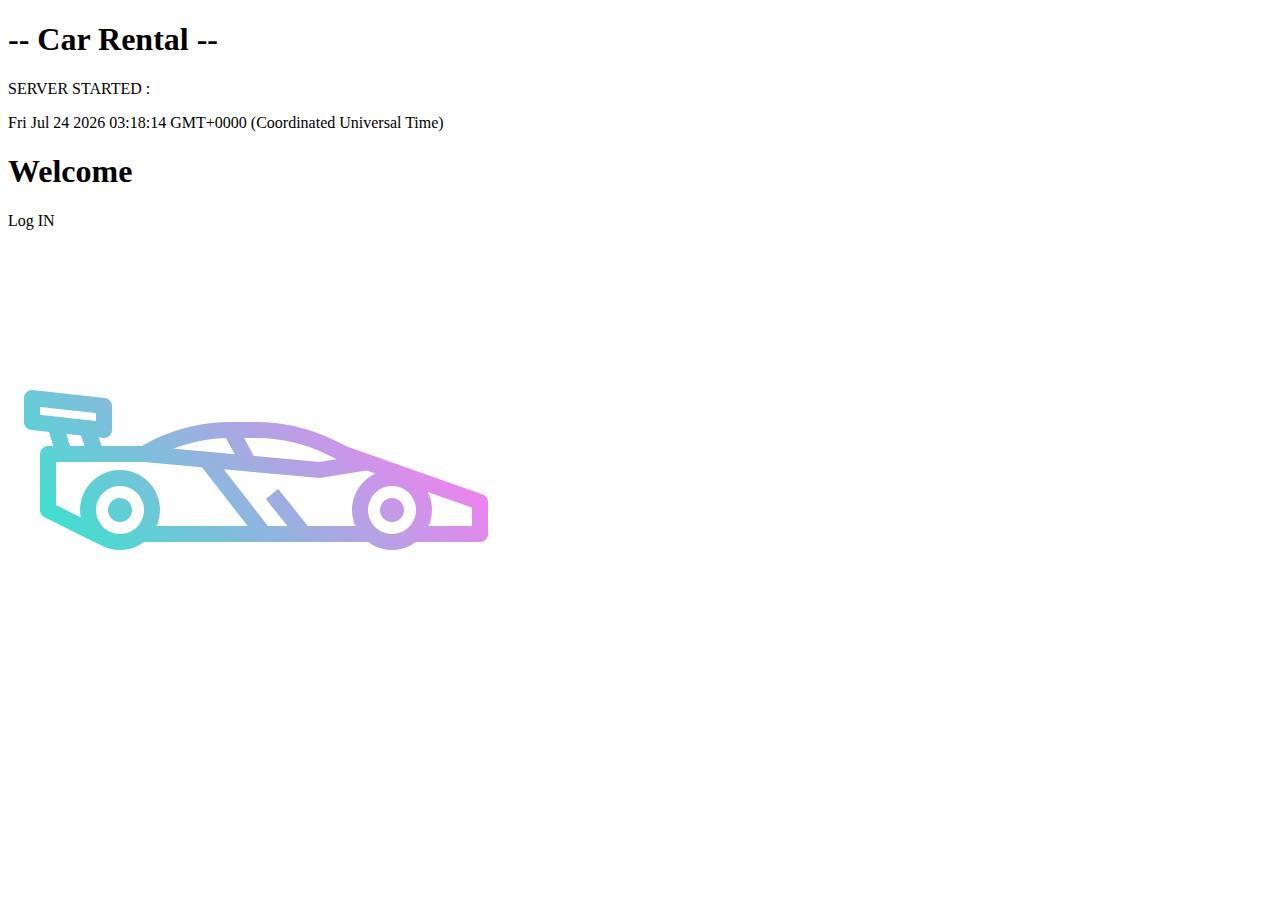
<file: src/main/resources/templates/index.html>
<!DOCTYPE html>
<html lang="en" xmlns:th="http://www.thymeleaf.org">
<head>
    <meta charset="UTF-8">
    <title>Index Page</title>
</head>
<body th:align="center">

<h1 class="paragraphBold">-- Car Rental --</h1>
    <p class="paragraph"> SERVER STARTED : </p>
    <p class="paragraph2" id="time"></p>

<h1>Welcome</h1>
<a th:href="@{/login}">Log IN</a>



<br>
<img src="racing-car.png">


</body>
</html>

<script>
    document.getElementById("time").innerHTML = Date();
</script>
</file>
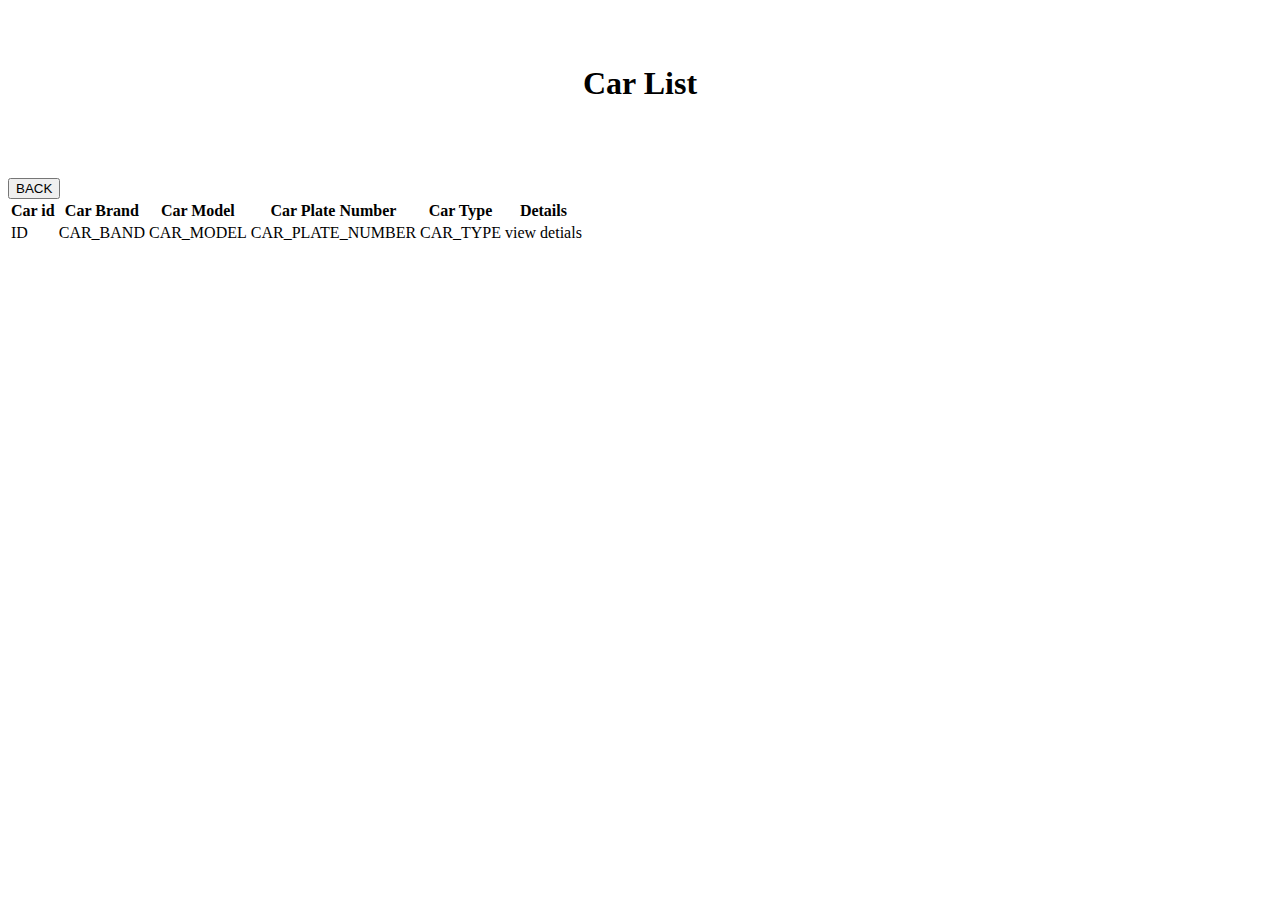
<file: src/main/resources/templates/allCarList.html>
<!DOCTYPE html>
<html lang="en" xmlns:th="http://www.thymeleaf.org">
<head>
    <meta charset="UTF-8">
    <title>Car</title>
    <link href="https://fonts.googleapis.com/css?family=Poppins&display=swap" rel="stylesheet">
    <link rel="stylesheet" th:href="@{/webjars/bootstrap/4.4.1/css/bootstrap.min.css}" />  <!-- ładuje css y -->
    <script th:src="@{/webjars/jquery/3.4.1/jquery.min.js}"></script>                       <!-- namiary na pliki javascriptowe -->
    <script th:src="@{/webjars/bootstrap/4.4.1/js/bootstap.min.js}"></script>
</head>
<body>

<br>
<br>

<h1 align="center" class="h1topic">Car List</h1>

<br>
<br>
<br>


<div class="container">

    <form method="post" action="/home">         <!-- button Back -->
        <input type="submit" value="BACK">
    </form>

        <table class="table">
            <thead>
            <tr>
                <th>Car id</th>
                <th>Car Brand</th>
                <th>Car Model</th>
                <th>Car Plate Number</th>
                <th>Car Type</th>
                <th>Details</th>
            </tr>
            </thead>
            <tbody>
            <tr th:each="car : ${carList}">
                <td th:text="${car.carId}">ID</td>
                <td th:text="${car.carBrand}">CAR_BAND</td>
                <td th:text="${car.carModel}">CAR_MODEL</td>
                <td th:text="${car.carPlateNumber}">CAR_PLATE_NUMBER</td>
                <td th:text="${car.carType}">CAR_TYPE</td>
                <td>view detials</td>
            </tr>
            </tbody>
        </table>
</div>

</body>
</html>
</file>
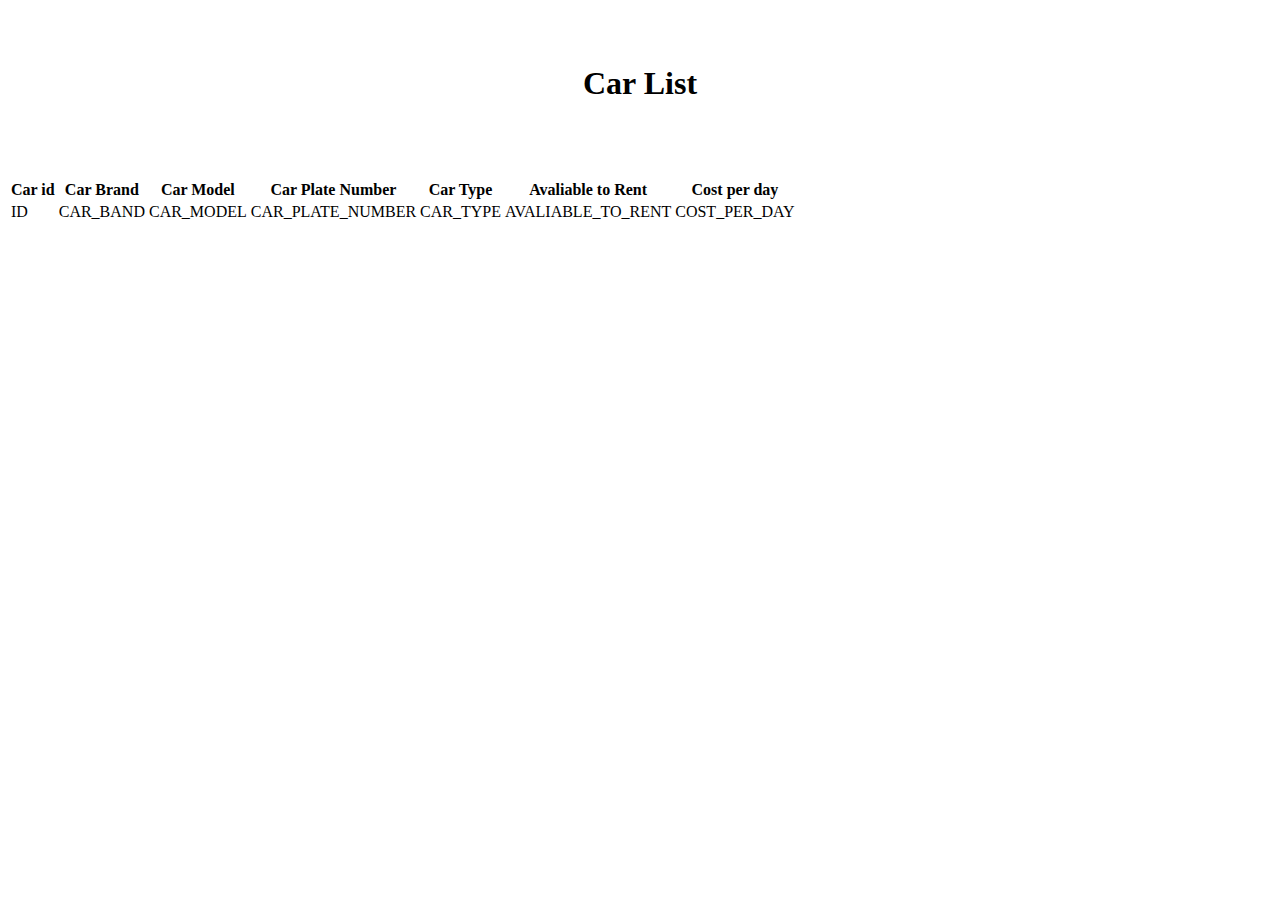
<file: src/main/resources/templates/allPriceCarList.html>
<!DOCTYPE html>
<html lang="en" xmlns:th="http://www.thymeleaf.org">
<head>
    <meta charset="UTF-8">
    <title>Car</title>
    <link href="https://fonts.googleapis.com/css?family=Poppins&display=swap" rel="stylesheet">
    <link rel="stylesheet" th:href="@{/webjars/bootstrap/4.4.1/css/bootstrap.min.css}" />  <!-- ładuje css y -->
    <script th:src="@{/webjars/jquery/3.4.1/jquery.min.js}"></script>                       <!-- namiary na pliki javascriptowe -->
    <script th:src="@{/webjars/bootstrap/4.4.1/js/bootstap.min.js}"></script>
</head>
<body>

<br>
<br>

<h1 align="center" class="h1topic">Car List</h1>

<br>
<br>
<br>


<div class="container">

    <!--    <div  th:if="${not #lists.isEmpty(carbyid)}">-->


    <table class="table">
        <thead>
        <tr>
            <th>Car id</th>
            <th>Car Brand</th>
            <th>Car Model</th>
            <th>Car Plate Number</th>
            <th>Car Type</th>
            <th>Avaliable to Rent</th>
            <th>Cost per day</th>
        </tr>
        </thead>
        <tbody>
        <tr th:each="car : ${carList}">
            <td th:text="${car.getCarId()}">ID</td>
            <td th:text="${car.getCarBrand()}">CAR_BAND</td>
            <td th:text="${car.getCarModel()}">CAR_MODEL</td>
            <td th:text="${car.getCarPlateNumber()}">CAR_PLATE_NUMBER</td>
            <td th:text="${car.getCarType()}">CAR_TYPE</td>
            <td th:text="${car.isAvaliableToRent()}">AVALIABLE_TO_RENT</td>
            <td th:text="${car.getCostPerDay()}">COST_PER_DAY</td>
        </tr>
        </tbody>
    </table>
    <!--    </div>-->
</div>

</body>
</html>
</file>
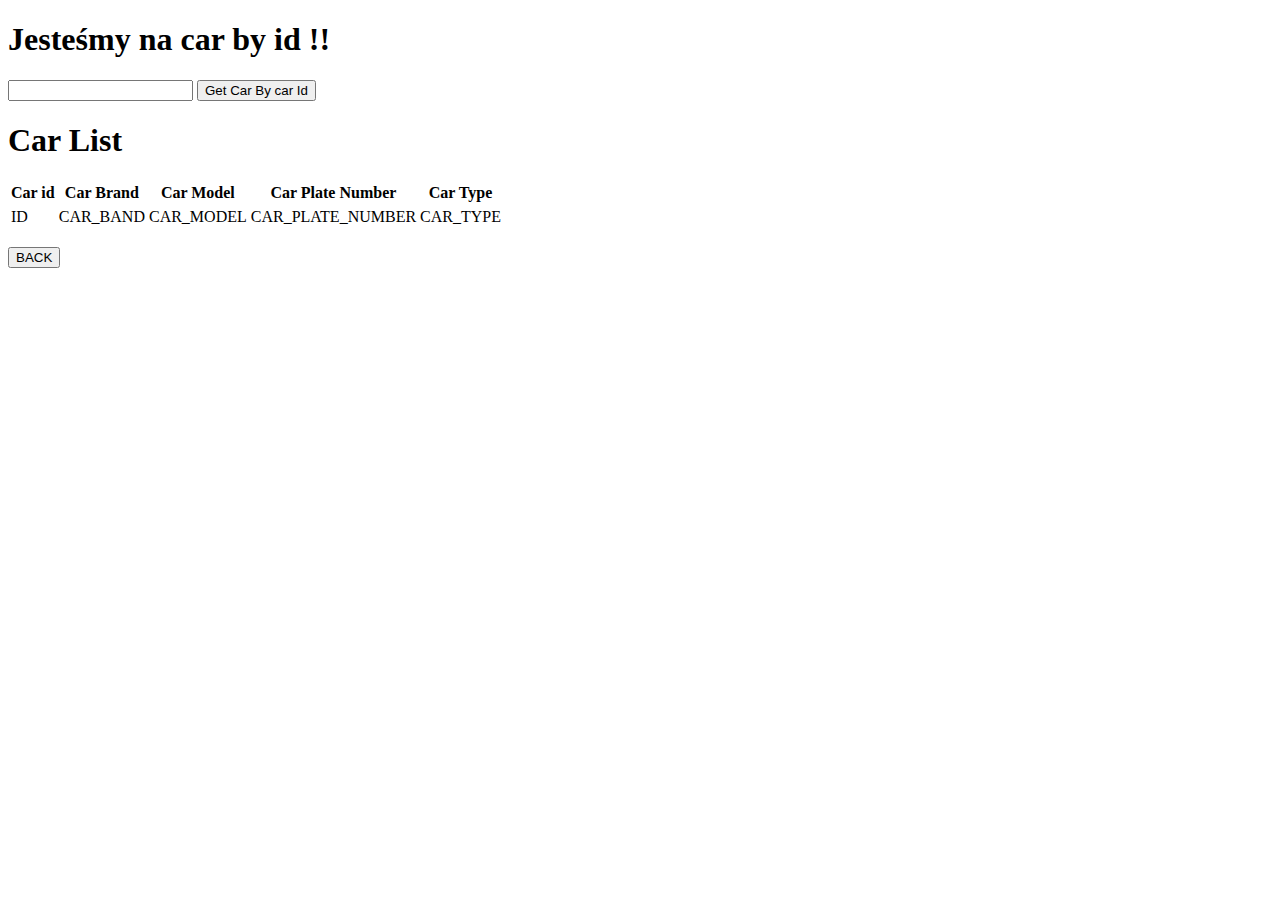
<file: src/main/resources/templates/carbyid.html>
<!DOCTYPE html>
<html lang="en" xmlns:th="http://www.thymeleaf.org">
<head>
    <meta charset="UTF-8">
    <title>Car</title>
</head>
<body>

<h1>Jesteśmy na car by id !!</h1>



<!--<tr>-->
<!--    <th>Car id</th>-->
<!--    <th>Car Brand</th>-->
<!--    <th>Car Model</th>-->
<!--    <th>Car Plate Number</th>-->
<!--    <th>Car Type</th>-->
<!--</tr>-->
<!--<tr>-->
<!--<tr th:each="carbyid : ${carbyid}">-->
<!--    <td th:text="${carbyid.carId}">ID</td>-->
<!--    <td th:text="${carbyid.carBrand}">CAR_BAND</td>-->
<!--    <td th:text="${carbyid.carModel}">CAR_MODEL</td>-->
<!--    <td th:text="${carbyid.carPlateNumber}">CAR_PLATE_NUMBER</td>-->
<!--    <td th:text="${carbyid.carType}">CAR_TYPE</td>-->
<!--</tr>-->

<div class="container">

    <div  th:if="${not #lists.isEmpty(carbyid)}">
        <form method="get" action="/getId">
            <input type="text" name="name">
            <input type="submit" value="Get Car By car Id">
        </form>

        <h1>Car List</h1>
        <table class="table table-striped">
            <tr>
                <th>Car id</th>
                <th>Car Brand</th>
                <th>Car Model</th>
                <th>Car Plate Number</th>
                <th>Car Type</th>
            </tr>
            <tr>
            <tr th:each="carbyid : ${carbyid}">
                <td th:text="${carbyid.carId}">ID</td>
                <td th:text="${carbyid.carBrand}">CAR_BAND</td>
                <td th:text="${carbyid.carModel}">CAR_MODEL</td>
                <td th:text="${carbyid.carPlateNumber}">CAR_PLATE_NUMBER</td>
                <td th:text="${carbyid.carType}">CAR_TYPE</td>
            </tr>
        </table>
    </div>
</div>

<br>

<form method="post" action="/home">         <!-- button Back -->
    <input type="submit" value="BACK">
</form>

</body>
</html>
</file>
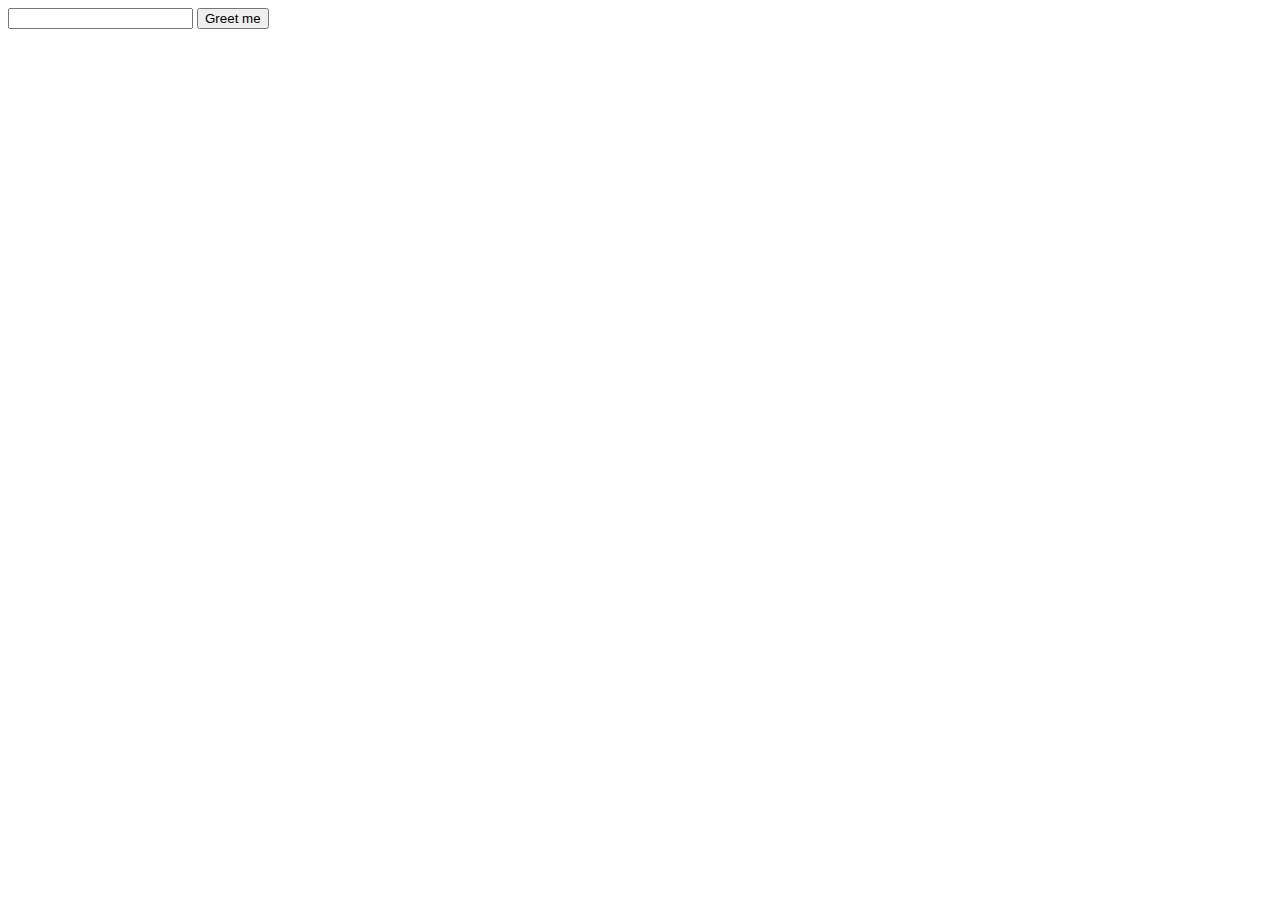
<file: src/main/resources/templates/form.html>
<!DOCTYPE html>
<html lang="en" xmlns:th="http://www.thymeleaf.org">
<head>
    <meta charset="UTF-8">
    <title></title>
</head>
<body th:align="center">
<form th:align="center" method="post" action="/hello">
    <input type="text" name="name">
    <input type="submit" value="Greet me">
</form>

</body>
</html>
</file>
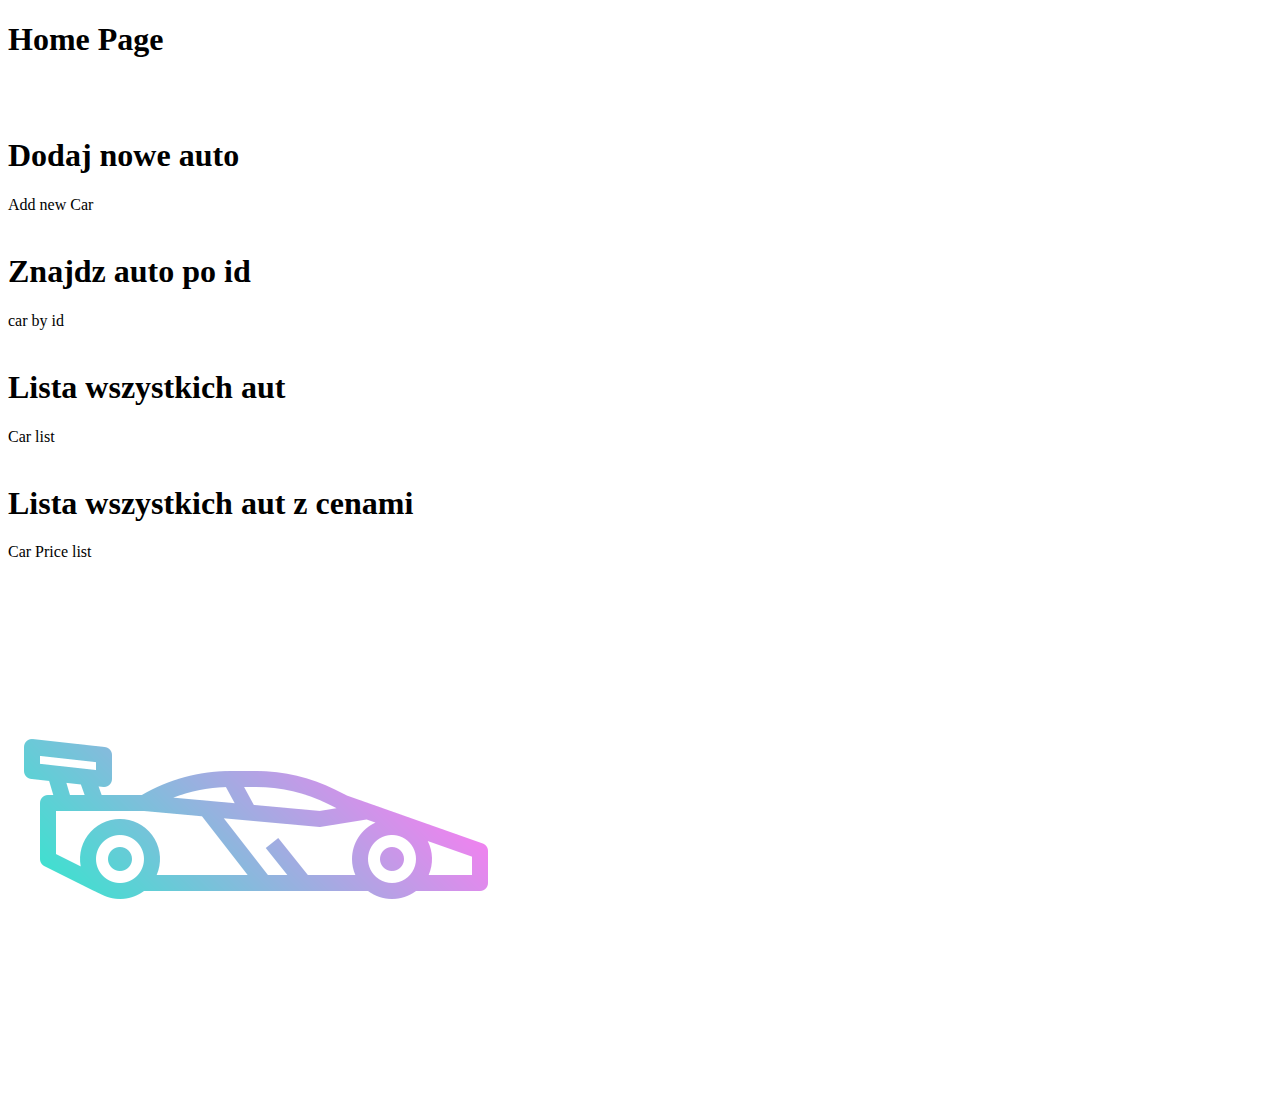
<file: src/main/resources/templates/home.html>
<!DOCTYPE html>
<html lang="en" xmlns:th="http://www.thymeleaf.org">
<head>
    <meta charset="UTF-8">
    <title>Home</title>
</head>
<body th:align="center">


    <h1>Home Page</h1>

    <br>
    <br>

    <h1 class="h1topic">Dodaj nowe auto</h1>
    <a th:href="@{/addnewcar}"> Add new Car</a>
    
    <br>
    <br>
    <h1>Znajdz auto po id</h1>
    <a th:href="@{/carbyid}">car by id</a>

    <br>
    <br>
    <h1>Lista wszystkich aut</h1>

    <a th:href="@{/allCarList}">Car list</a>

    <br>
    <br>
    <h1>Lista wszystkich aut z cenami</h1>

    <a th:href="@{/allPriceCarList}">Car Price list</a>


    <br>
    <br>
        <img src="racing-car.png">
</body>
</html>
</file>
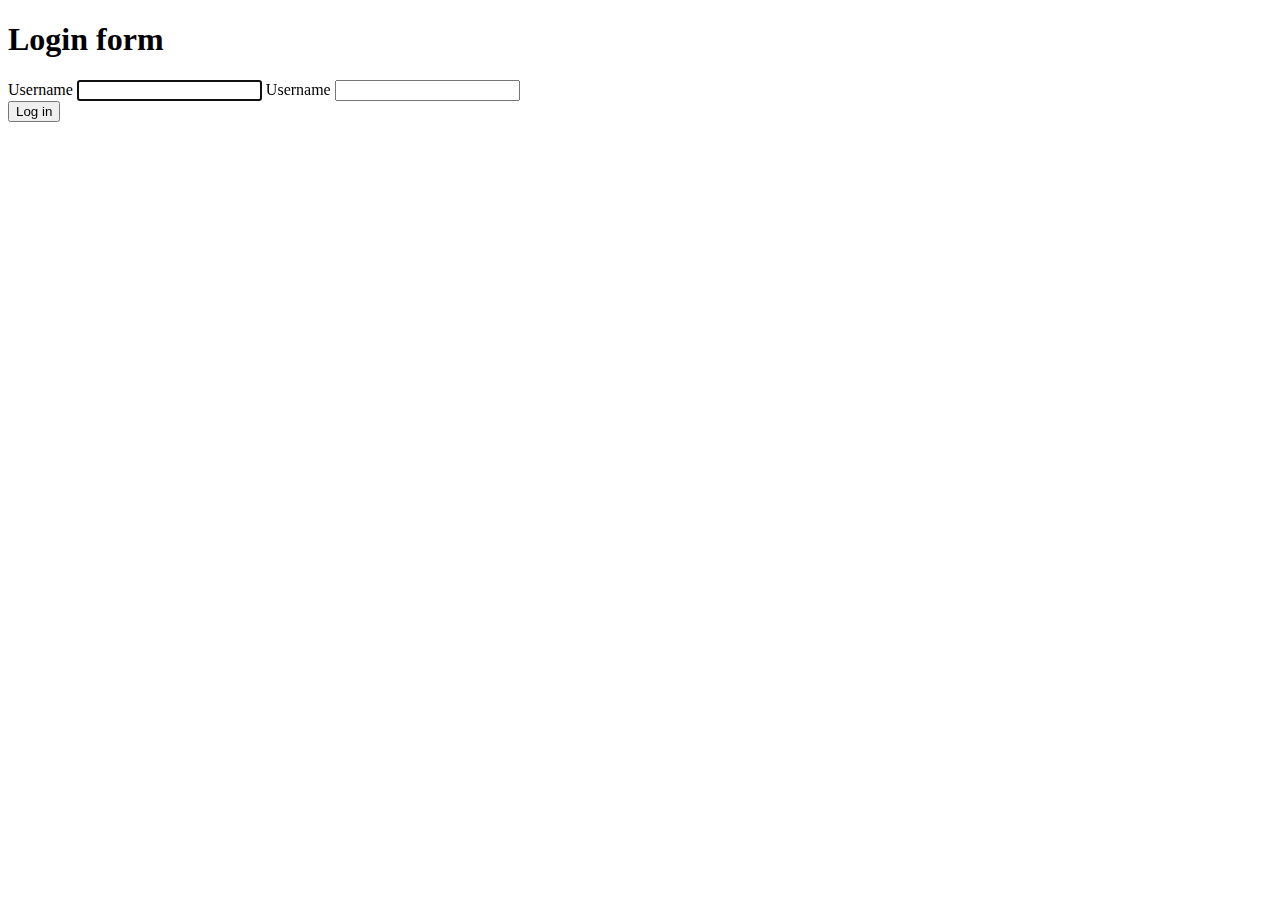
<file: src/main/resources/templates/login.html>
<!DOCTYPE html>
<html lang="en" xmlns:th="http://www.thymeleaf.org">
<head>
    <meta charset="UTF-8">
    <title>Login Page</title>
</head>
<body th:align="center">

    <h1>Login form</h1>
    <form th:action="@{/login}" th:object="${loginForm}" method="post">
        <label for="username">Username</label>
        <input type="text" id="username" name="username" autofocus="autofocus"/>

        <label for="password">Username</label>
        <input type="password" id="password" name="password" />
        <br/>

        <input type="submit" value="Log in"/>
    </form>


</body>
</html>
</file>
